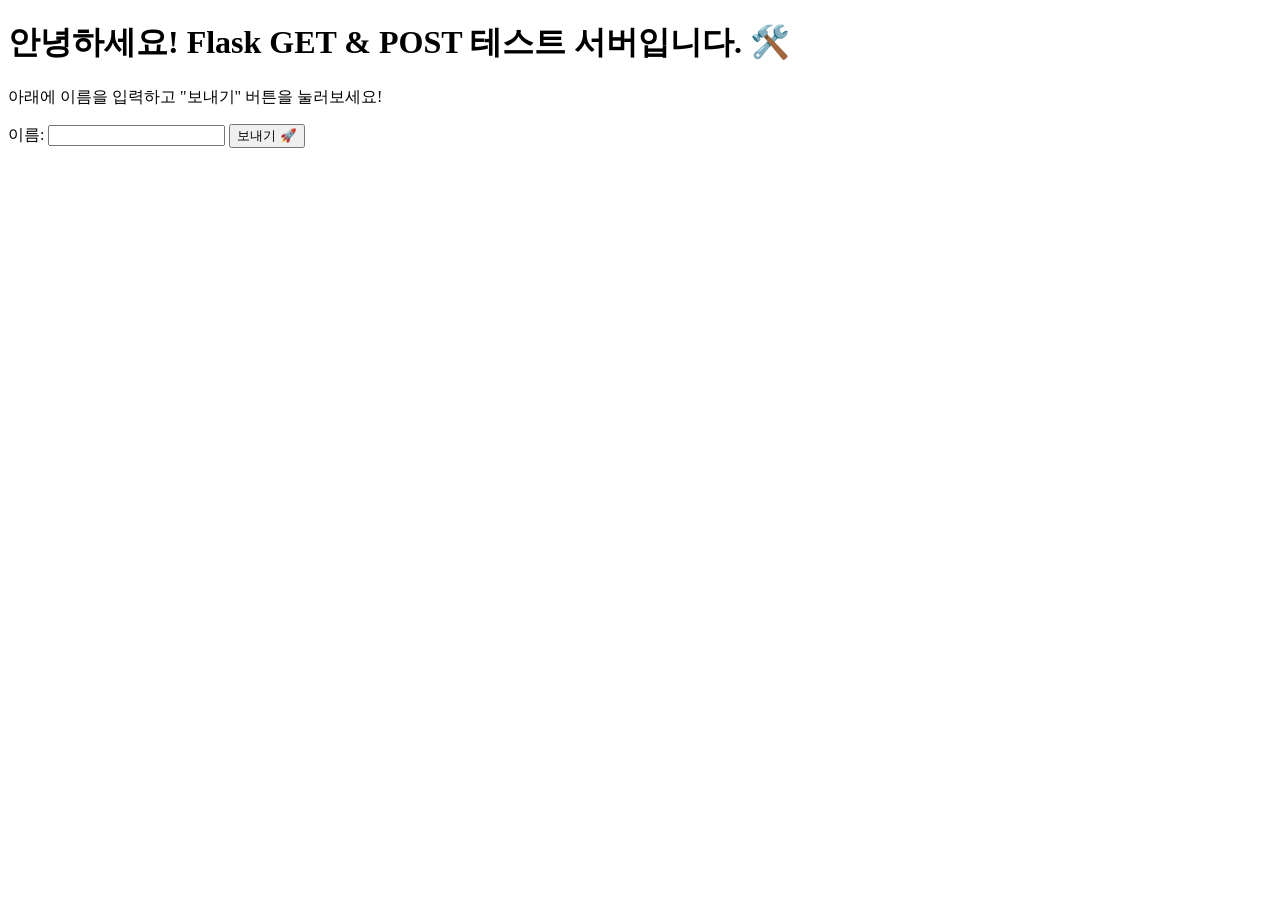
<file: JSG_mobility/Lecture-JejuUniv-Public/day2/flask-get-post/templates/index.html>
<!DOCTYPE html>
<html lang="ko">
<head>
    <meta charset="UTF-8">
    <meta name="viewport" content="width=device-width, initial-scale=1.0">
    <title>Flask GET & POST 테스트</title>
</head>
<body>
    <h1>안녕하세요! Flask GET & POST 테스트 서버입니다. 🛠️</h1>
    <p>아래에 이름을 입력하고 "보내기" 버튼을 눌러보세요!</p>
    <form action="/greet" method="POST">
        <label for="name">이름: </label>
        <input type="text" id="name" name="name" required>
        <button type="submit">보내기 🚀</button>
    </form>
</body>
</html>
</file>
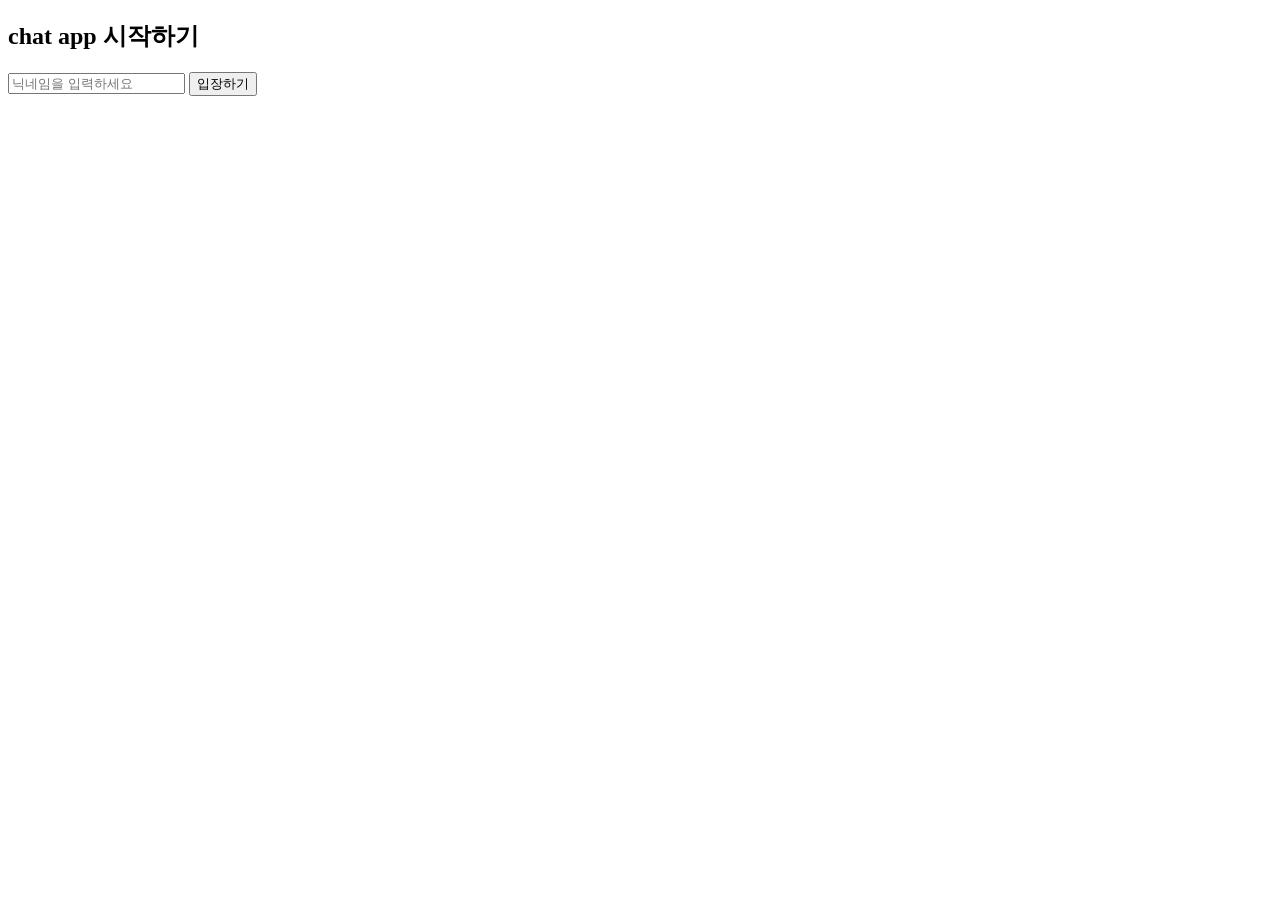
<file: JSG_mobility/chat/templates/login.html>
<!DOCTYPE html>
<html lang="en">
<head>
    <meta charset="UTF-8">
    <meta name="viewport" content="width=device-width, initial-scale=1.0">
    <title>Chat 앱 시작</title>
</head>
<body>
    <div class="login-form">
        <h2> chat app 시작하기</h2>
        <form method="POST">
            <input type="text" name="username" placeholder="닉네임을 입력하세요" required>
            <button type="submit">입장하기</button>
        </form>
        <style>
        </style>
    </div>
</body>

</html>
</file>
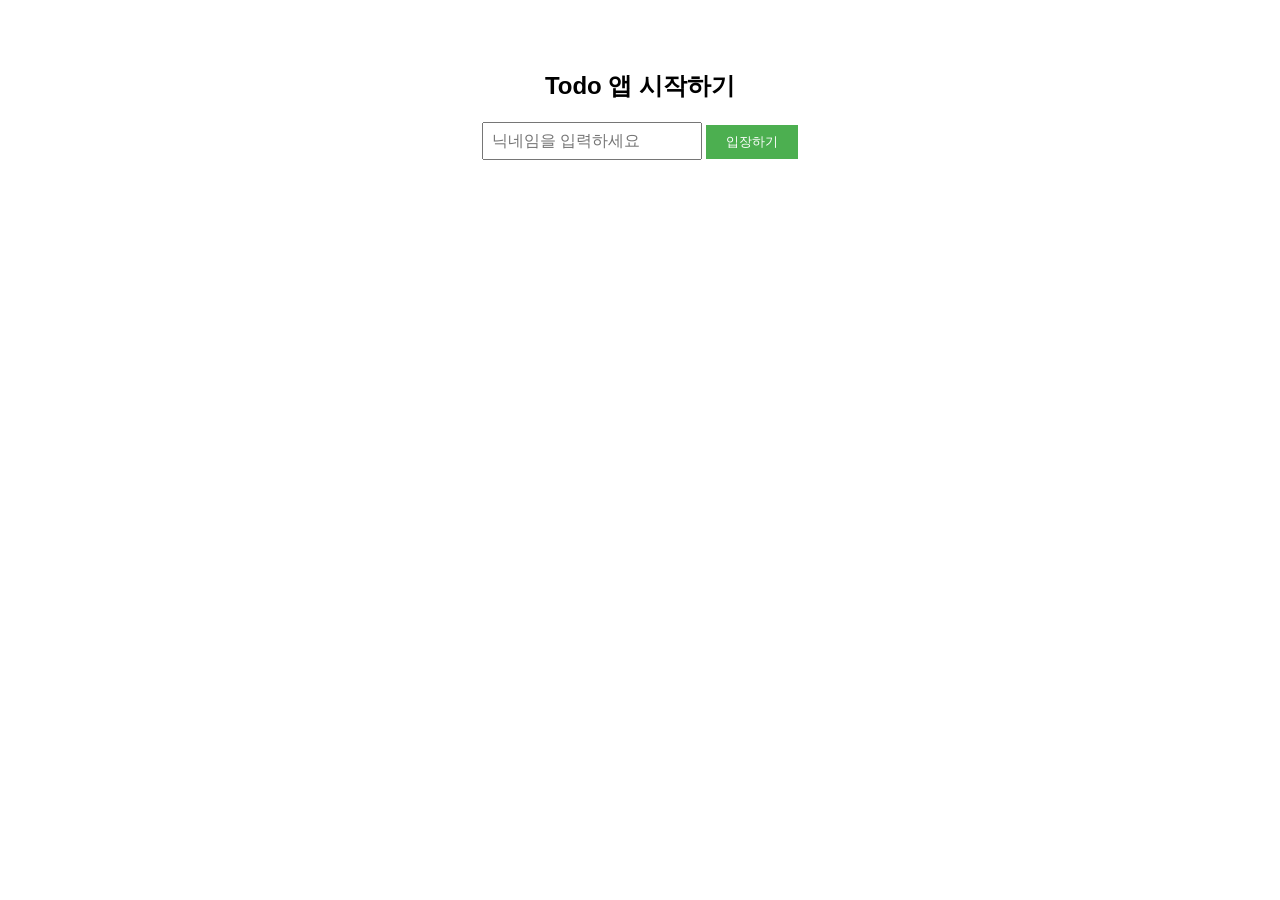
<file: JSG_mobility/flask/templates/login.html>
<!DOCTYPE html>
<html lang="en">
<head>
    <meta charset="UTF-8">
    <meta name="viewport" content="width=device-width, initial-scale=1.0">
    <title>Todo 앱 로그인</title>
    <style>
        body{
            font-family: Arial, sans-serif;
            max-width: 600px;
            margin: 0 auto;
            padding: 20px;
        }

        .login-form {
            text-align: center;
            margin-top: 50px;
        }

        input[type='text']{
            padding: 8px;
            font-size: 16px;
            width: 200px;
        }

        button{
            padding: 8px 20px;
            background-color: #4CAF50;
            color: white;
            border: none;
            cursor: pointer;
        }

    </style>

</head>
<body>
    <div class="login-form">
        <h2>Todo 앱 시작하기</h2>
        <form method="POST">
            <!--POST 방식-->
            <input type="text" name="username" placeholder="닉네임을 입력하세요" required>
            <button type="submit">입장하기</button>
        </form>
    </div>
</body>
</html>
</file>
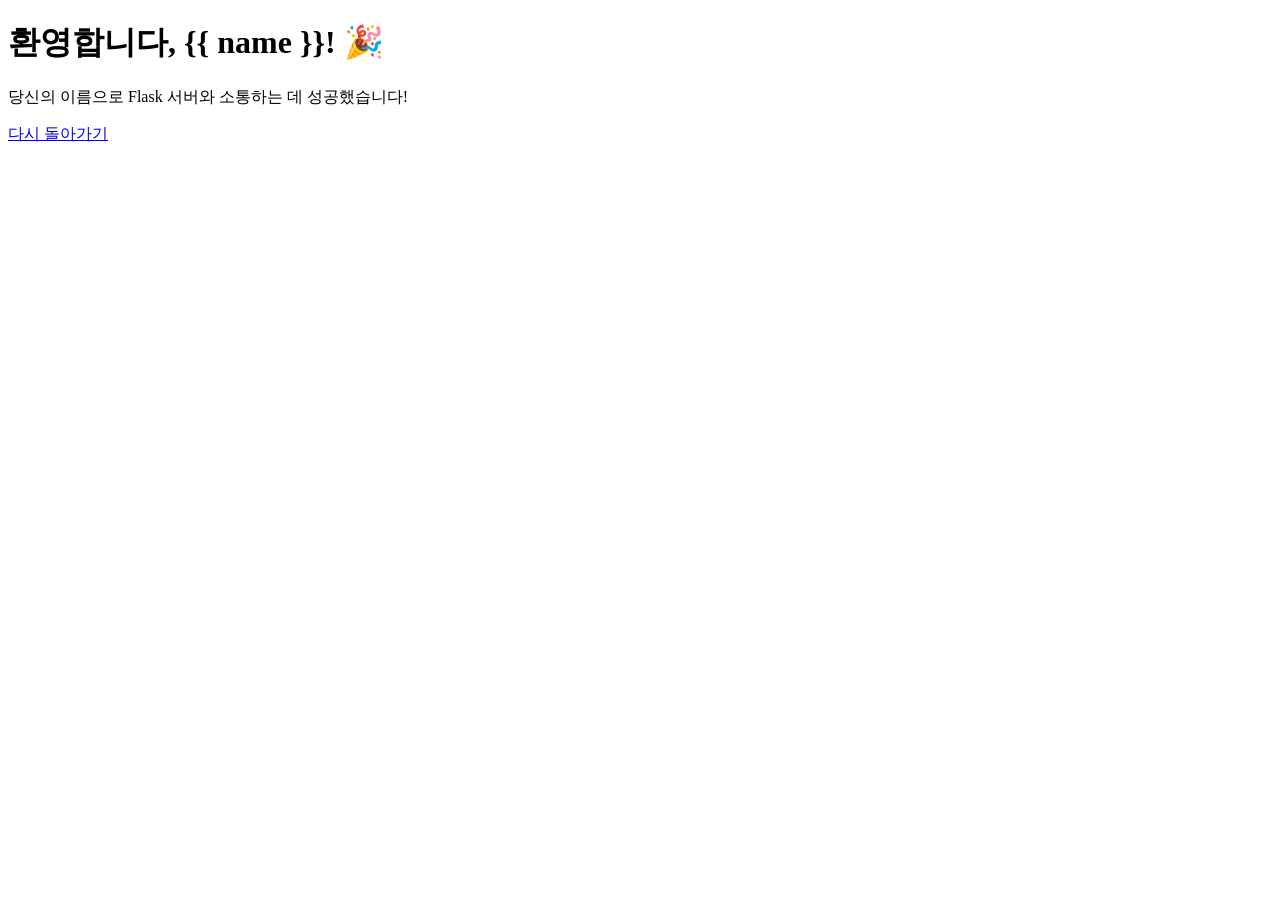
<file: JSG_mobility/Lecture-JejuUniv-Public/day2/flask-get-post/templates/greet.html>
<!DOCTYPE html>
<html lang="ko">
<head>
    <meta charset="UTF-8">
    <meta name="viewport" content="width=device-width, initial-scale=1.0">
    <title>환영 메시지</title>
</head>
<body>
    <h1>환영합니다, {{ name }}! 🎉</h1>
    <p>당신의 이름으로 Flask 서버와 소통하는 데 성공했습니다!</p>
    <a href="/">다시 돌아가기</a>
</body>
</html>
</file>
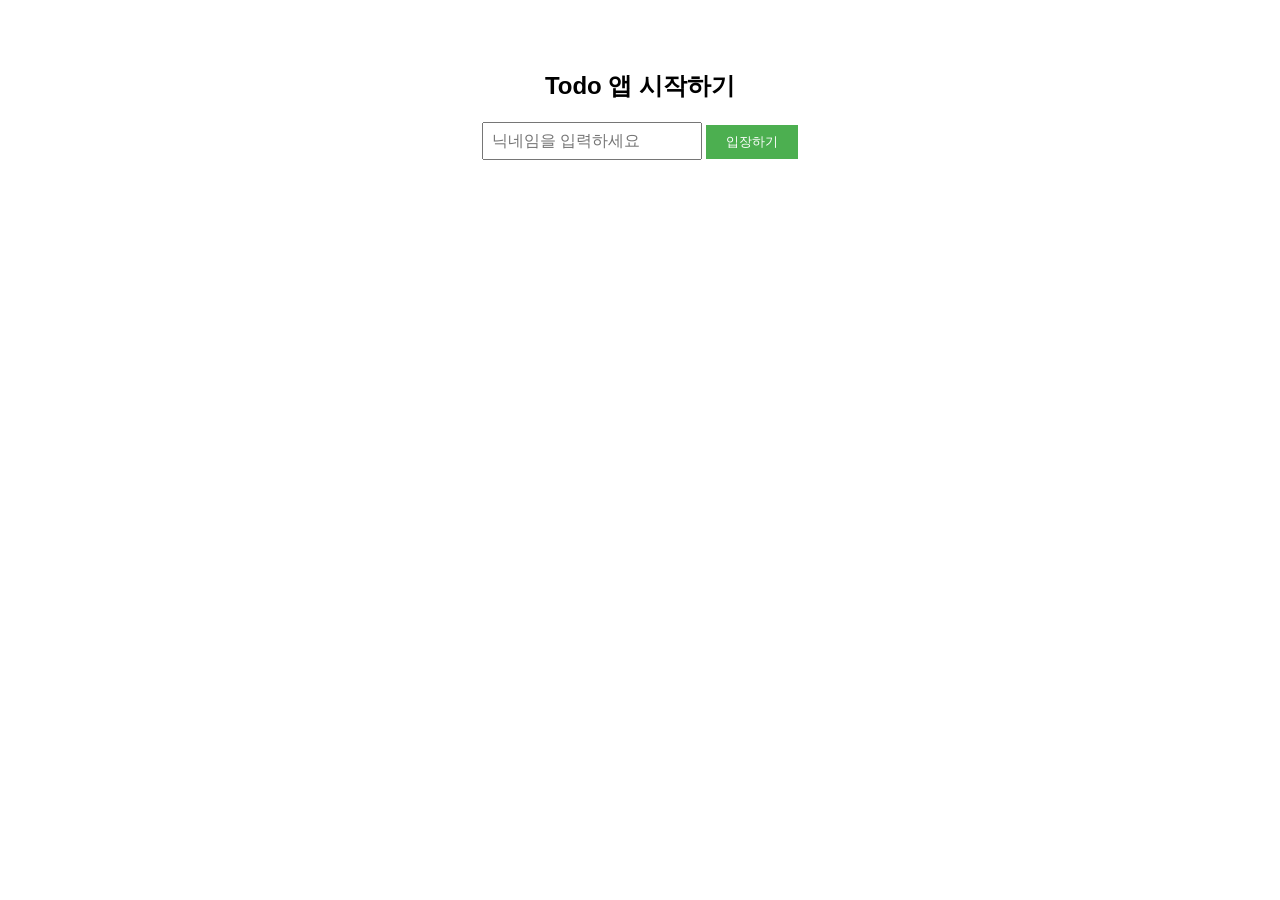
<file: JSG_mobility/Lecture-JejuUniv-Public/day2/flask-todo/level1/templates/login.html>
<!DOCTYPE html>
<html>
<head>
    <title>Todo 앱 로그인</title>
    <style>
        body {
            font-family: Arial, sans-serif;
            max-width: 600px;
            margin: 0 auto;
            padding: 20px;
        }
        .login-form {
            text-align: center;
            margin-top: 50px;
        }
        input[type="text"] {
            padding: 8px;
            font-size: 16px;
            width: 200px;
        }
        button {
            padding: 8px 20px;
            background-color: #4CAF50;
            color: white;
            border: none;
            cursor: pointer;
        }
    </style>
</head>
<body>
    <div class="login-form">
        <h2>Todo 앱 시작하기</h2>
        <form method="POST">
            <!-- POST 방식으로 데이터 전송 -->
            <input type="text" name="username" placeholder="닉네임을 입력하세요" required>
            <button type="submit">입장하기</button>
        </form>
    </div>
</body>
</html>
</file>
